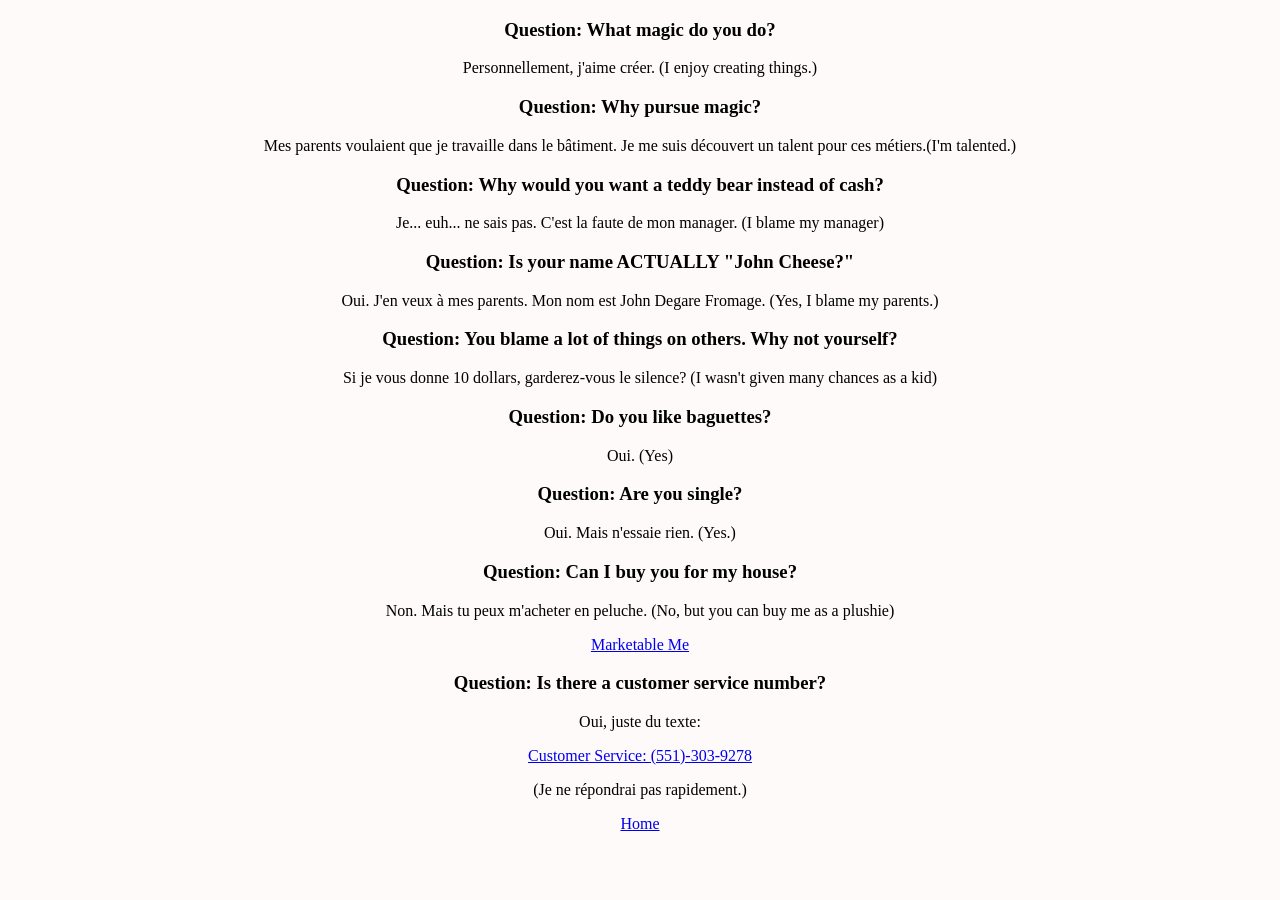
<file: q&a.html>
<!DOCTYPE html>
<html>
    <head>
        <link rel="stylesheet" href="style.css" />
    </head>
    <title>Frequently Asked Questions!</title>
    <link rel="icon" type="image/x-icon" href="artful.png">
        <body>
            <h3>Question: What magic do you do?</h3>
            <p>Personnellement, j'aime créer. (I enjoy creating things.)</p>
            <h3>Question: Why pursue magic?</h3>
            <p>Mes parents voulaient que je travaille dans le bâtiment. 
                Je me suis découvert un talent pour ces métiers.(I'm talented.)</p>
            <h3>Question: Why would you want a teddy bear instead of cash?</h3>
            <p>Je... euh... ne sais pas. C'est la faute de mon manager. (I blame my manager)</p>
            <h3>Question: Is your name ACTUALLY "John Cheese?"</h3>
            <p>Oui. J'en veux à mes parents. Mon nom est John Degare Fromage. (Yes, I blame my parents.)</p>
            <h3>Question: You blame a lot of things on others. Why not yourself?</h3>
            <p>Si je vous donne 10 dollars, garderez-vous le silence?
                 (I wasn't given many chances as a kid)</p>
            <h3>Question: Do you like baguettes?</h3>
            <p>Oui. (Yes)</p>
            <h3>Question: Are you single?</h3>
            <p>Oui. Mais n'essaie rien. (Yes.)</p>
            <h3>Question: Can I buy you for my house?</h3>
            <p>Non. Mais tu peux m'acheter en peluche. (No, but you can buy me as a plushie)</p>
            <a href="https://www.makeship.com/products/artful-plushie?srsltid=AU7gw4VNcyRmLOFji-Lmd8HZOuAjc6yKl-FIaA6mEsSXQUSi4qV_q3-p">
                Marketable Me</a>
            <h3>Question: Is there a customer service number?</h3>
            <p>Oui, juste du texte:</p>
            <a href="sms: +1551-303-9278">Customer Service: (551)-303-9278</a>
            <p>(Je ne répondrai pas rapidement.)</p>
            <a href="home.html">Home</a>

        </body>
</file>
<file: style.css>
img {
    width: 300px;
}

head {
    color: darkgreen;
    font-family: 'Times New Roman', Times, serif;
}

body {
    text-align: center;
    font-family: 'Times New Roman';
    background-color:snow;
    color:rgb(0, 0, 0);
}
</file>
